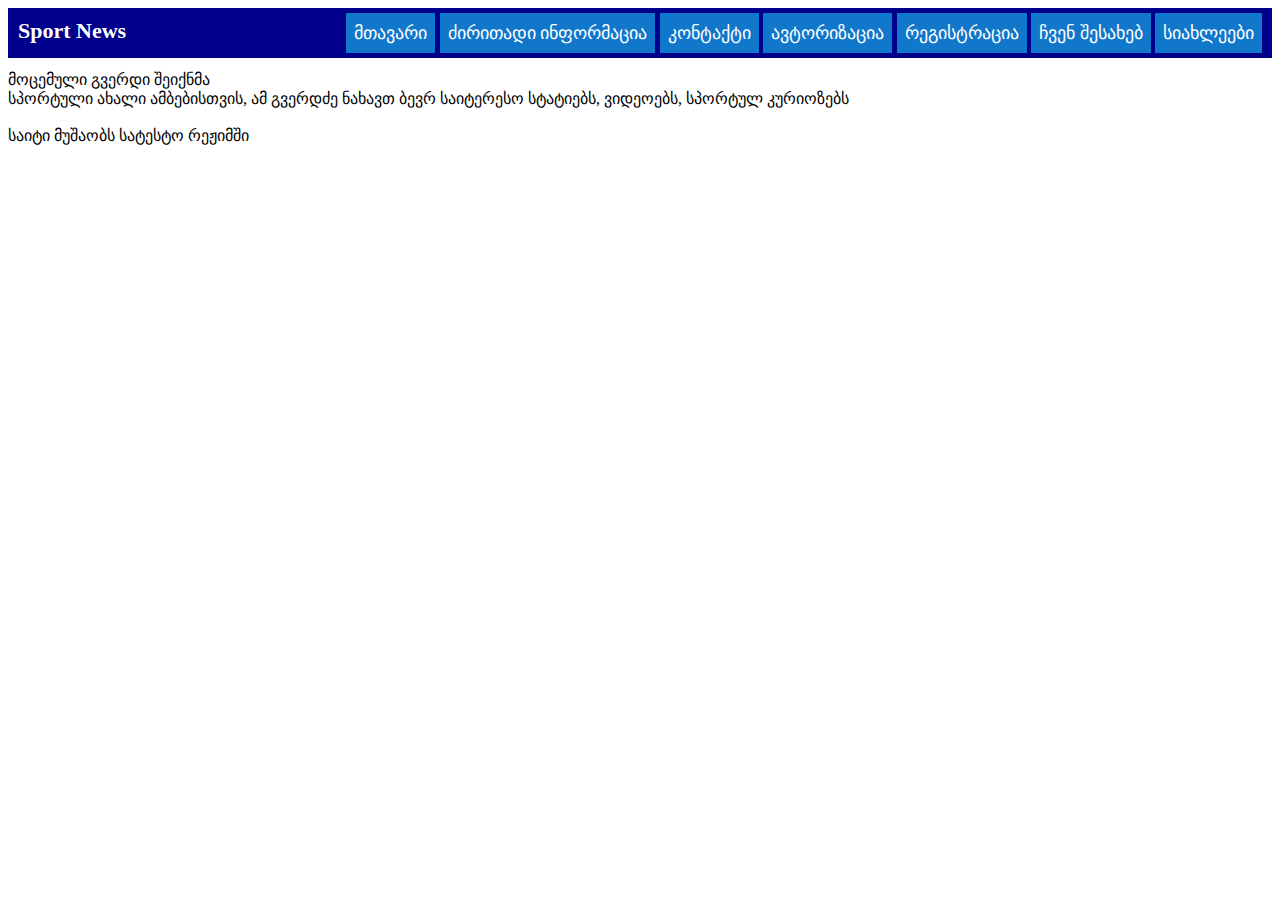
<file: index.html>
<!DOCTYPE html>
<html>
<head>
  <meta charset="utf-8">
  <meta name="viewport" content="width=device-width, initial-scale=1">
  <title>მთავარი</title>
  <link rel="stylesheet" type="text/css" href="main.css">
</head>
<body>
  <div class="nav">
        <input type="checkbox" id="nav-check">
        <div class="nav-header">
          <div class="nav-title">
           Sport News
          </div>
        </div>
        <div class="nav-links">
            <ul>
                <li><a href="index.html">მთავარი</a></li>
                <li><a href="dziritadi.html">ძირითადი ინფორმაცია</a></li>
                <li><a href="#">კონტაქტი</a></li>
                <li><a href="login.html">ავტორიზაცია</a></li>
                <li><a href="registration.html">რეგისტრაცია</a></li>
                <li><a href="#">ჩვენ შესახებ</a></li>
                <li><a href="#">სიახლეები</a></li>
            </ul>
        </div>


        <p>მოცემული გვერდი შეიქნმა სპორტული ახალი ამბებისთვის, ამ გვერდძე ნახავთ ბევრ საიტერესო სტატიებს, ვიდეოებს, სპორტულ კურიოზებს <br> 
            <br>
            საიტი მუშაობს სატესტო რეჟიმში 
        </p>
  </div>
</body>
</html>
</file>
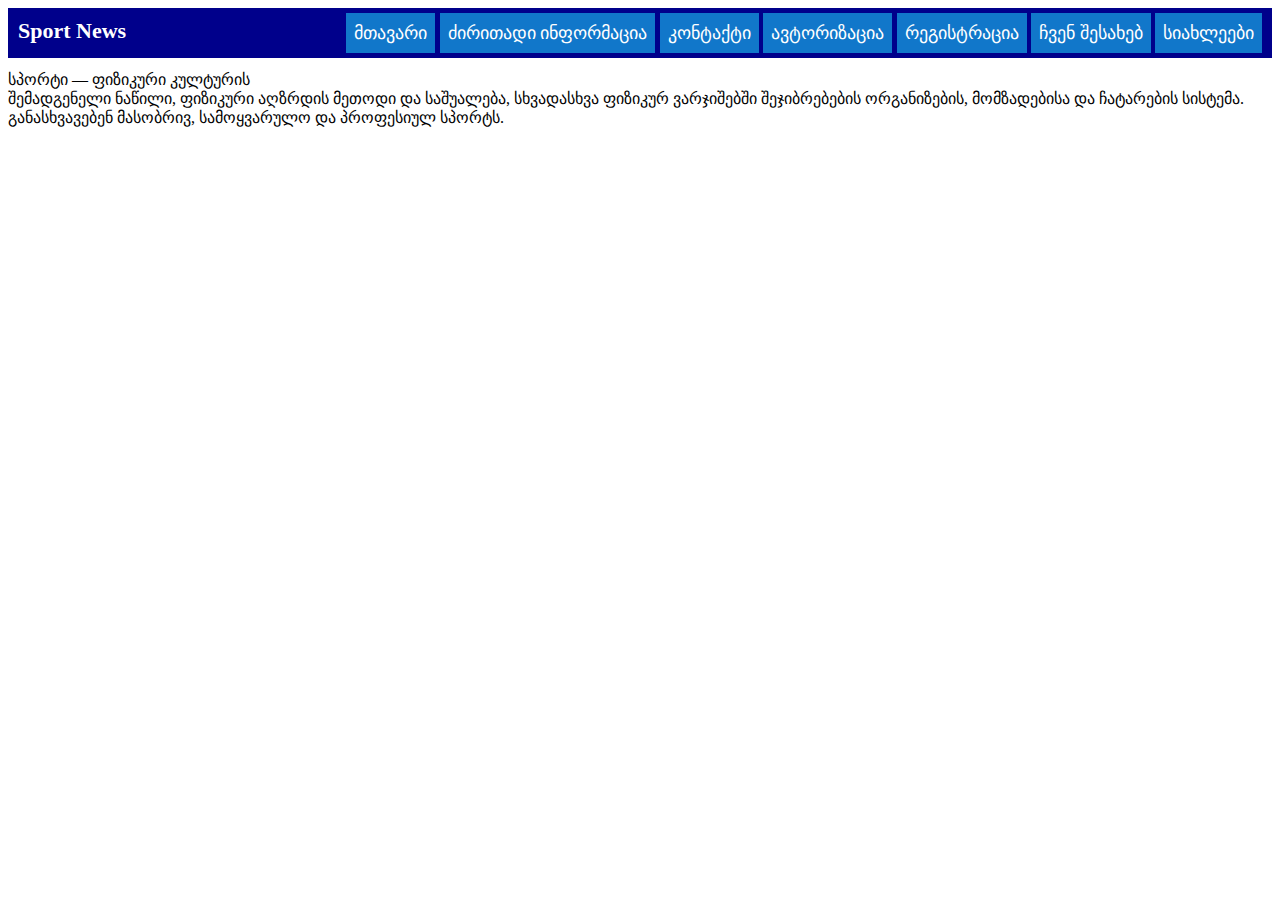
<file: dziritadi.html>
<!DOCTYPE html>
<html>
<head>
  <meta charset="utf-8">
  <meta name="viewport" content="width=device-width, initial-scale=1">
  <title>მთავარი</title>
  <link rel="stylesheet" type="text/css" href="main.css">
</head>
<body>
  <div class="nav">
        <input type="checkbox" id="nav-check">
        <div class="nav-header">
          <div class="nav-title">
           Sport News
          </div>
        </div>
        <div class="nav-btn">
          <label for="nav-check">
            <span></span>
            <span></span>
            <span></span>
          </label>
        </div>
        <div class="nav-links">
            <ul>
                <li><a href="index.html">მთავარი</a></li>
                <li><a href="dziritadi.html">ძირითადი ინფორმაცია</a></li>
                <li><a href="#">კონტაქტი</a></li>
                <li><a href="login.html">ავტორიზაცია</a></li>
                <li><a href="registration.html">რეგისტრაცია</a></li>
                <li><a href="#">ჩვენ შესახებ</a></li>
                <li><a href="#">სიახლეები</a></li>
            </ul>
        </div>
        <p >სპორტი — ფიზიკური კულტურის შემადგენელი ნაწილი, ფიზიკური აღზრდის მეთოდი და საშუალება, სხვადასხვა ფიზიკურ ვარჯიშებში შეჯიბრებების ორგანიზების, მომზადებისა და ჩატარების სისტემა. განასხვავებენ მასობრივ, სამოყვარულო და პროფესიულ სპორტს.</p>

  </div>
</body>
</html>
</file>
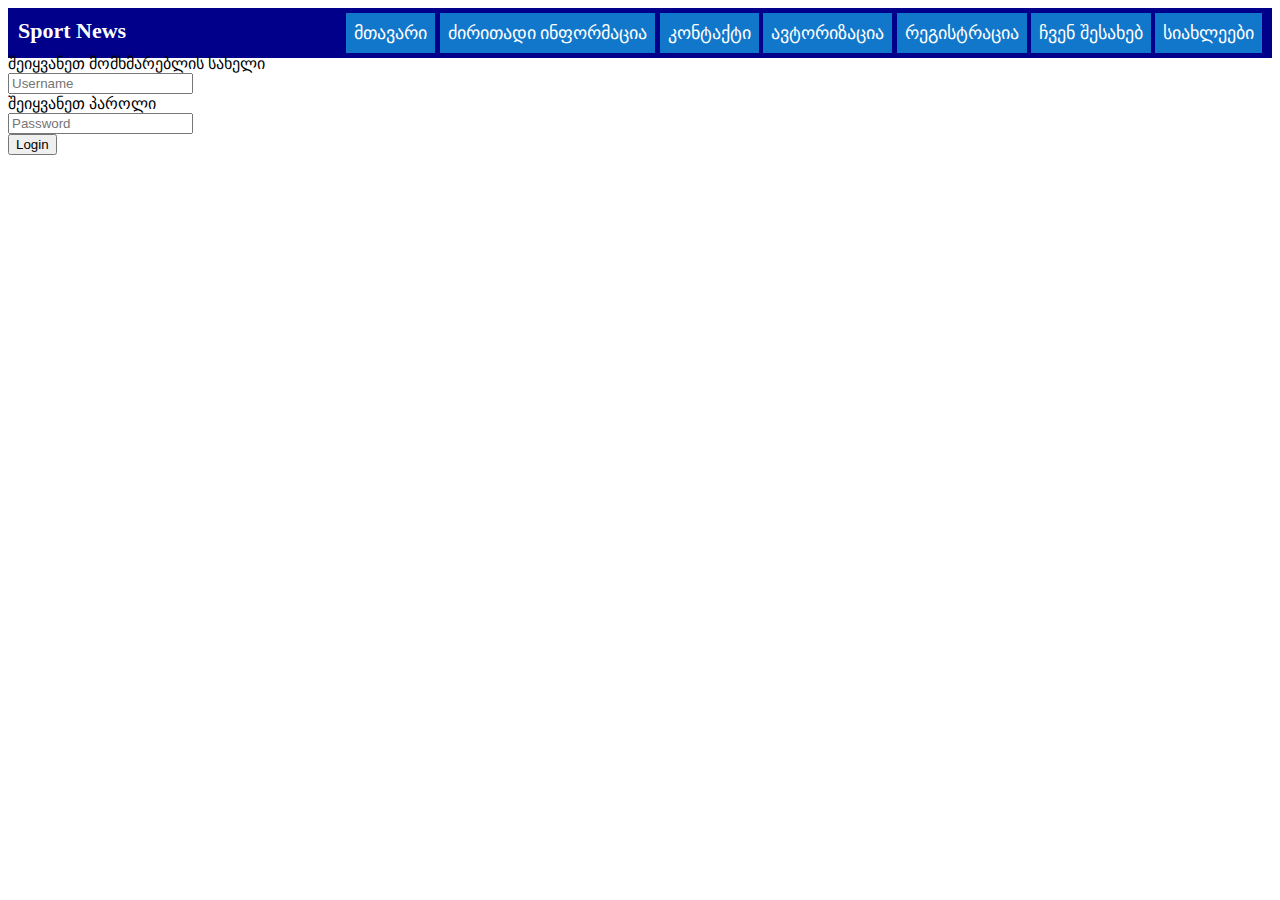
<file: login.html>
<!DOCTYPE html>
<html>
<head>
	<meta charset="utf-8">
	<meta name="viewport" content="width=device-width, initial-scale=1">
	<title>ავტორიზაცია</title>
	<link rel="stylesheet" type="text/css" href="main.css">
</head>
<body> 
	  <div class="nav">
        <input type="checkbox" id="nav-check">
        <div class="nav-header">
          <div class="nav-title">
           Sport News
          </div>
        </div>
        <div class="nav-links">
            <ul>
                <li><a href="index.html">მთავარი</a></li>
                <li><a href="dziritadi.html">ძირითადი ინფორმაცია</a></li>
                <li><a href="#">კონტაქტი</a></li>
                <li><a href="login.html">ავტორიზაცია</a></li>
                <li><a href="registration.html">რეგისტრაცია</a></li>
                <li><a href="#">ჩვენ შესახებ</a></li>
                <li><a href="#">სიახლეები</a></li>
            </ul>
        </div>


	 <div class="loginn">
	 	<form>
	 		<label>შეიყვანეთ მომხმარებლის სახელი</label> <br>
        <input type="text" name="username" placeholder="Username" required>
	 	</form>
	 	<form>
	 	<label>შეიყვანეთ პაროლი</label> <br>
        <input type="password" name="password" placeholder="Password" required>
  		</form>
        <input type="submit" value="Login">
	 	
    
     </div>

</body>
</html>
</file>
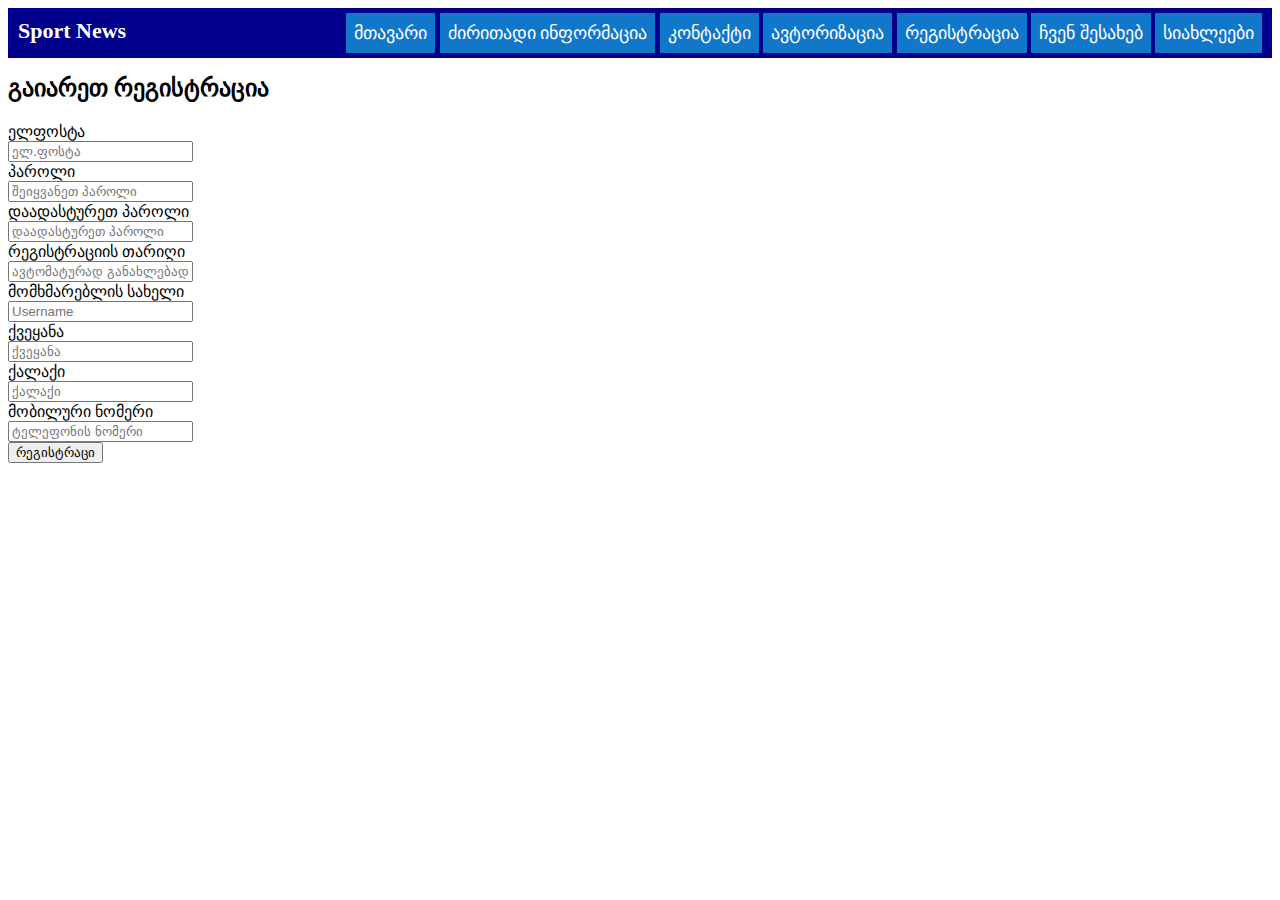
<file: registration.html>
<!DOCTYPE html>
<html>
<head>
  <meta charset="utf-8">
  <meta name="viewport" content="width=device-width, initial-scale=1">
  <title>რეგისტრაცია</title>
  <link rel="stylesheet" type="text/css" href="main.css">
</head>
<body>
  <div class="nav">
        <div class="nav-header">
          <div class="nav-title">
           Sport News
          </div>
        </div>
        <div class="nav-links">
            <ul>
                <li><a href="index.html">მთავარი</a></li>
                <li><a href="dziritadi.html">ძირითადი ინფორმაცია</a></li>
                <li><a href="#">კონტაქტი</a></li>
                <li><a href="login.html">ავტორიზაცია</a></li>
                <li><a href="registration.html">რეგისტრაცია</a></li>
                <li><a href="#">ჩვენ შესახებ</a></li>
                <li><a href="#">სიახლეები</a></li>
            </ul>
        </div>
  <div class="registration11">
    <h2>გაიარეთ რეგისტრაცია</h2>

    <div>
      <form>
        <label>ელფოსტა</label> <br>
        <input type="email" name="email" placeholder="ელ.ფოსტა">
      </form>
      <form>
        <label>პაროლი</label> <br>
        <input type="password" name="Password" placeholder="შეიყვანეთ პაროლი">
      </form>
      <form>
        <label>დაადასტურეთ პაროლი</label> <br>
        <input type="password" name="Password" placeholder="დაადასტურეთ პაროლი">
      </form>
      <form>
        <label>რეგისტრაციის თარიღი</label> <br>
        <input type="text" name="username" placeholder="ავტომატურად განახლებადი თარიღი">
      </form>
      <form>
        <label>მომხმარებლის სახელი</label> <br>
        <input type="text" name="username" placeholder="Username">
      </form>   
      <form>
        <label>ქვეყანა</label> <br>
        <input type="text" name="country" placeholder="ქვეყანა">
      </form>      
      <form>
        <label>ქალაქი</label> <br>
        <input type="text" name="city" placeholder="ქალაქი">
      </form>
      <form>
        <label>მობილური ნომერი</label> <br>
        <input type="number" name="number" placeholder="ტელეფონის ნომერი">
      </form>
      <form>
        <button>რეგისტრაცი</button>
      </form>



    </div>


</body>
</html>
</file>
<file: main.css>
.nav {
    height: 50px;
    width: 100%;
    background-color: darkblue;
    position: relative;
  }

  .nav  .nav-header {
    display: inline;
  }

  .nav  .nav-header  .nav-title {
    display: inline-block;
    font-size: 22px;
    color: #fff;
    font-weight: 550;
    padding: 10px;
  }

  .nav  .nav-btn {
    display: none;
  }

  .nav  .nav-links {
    display: inline;
    float: right;
    font-size: 18px;
  }
  .nav  .nav-links  ul li a{
    display: block;
    padding: 0 8px;
    color: #fff;
    line-height: 40px;
    font-size: 18px;
    text-decoration: none;

  }
  .nav  .nav-links  ul{
    padding: 0;
    margin-top: 5px;
    list-style: none;
    position: relative;

  }
  .nav  .nav-links  ul li{
    display: inline-block;
    background-color: #1177ca;

  }


  .nav  #nav-check {
    display: none;
  }

 .nav .nav-links ul {
 margin-left: 80px;
 margin-right: 10px;
 }

 .nav .nav-links ul a i{
    background-color: #fff;
    border-radius: 50px;
    padding: 7px;
    margin-left: 5px;
 }


  @media (max-width:750px) {
    .nav  .nav-btn {
      display: inline-block;
      position: absolute;
      right: 0px;
      top: 0px;
    }
    .nav  .nav-btn   {
      display: inline-block;
      width: 50px;
      height: 50px;
      padding: 13px;
    }

    .nav  .nav-btn  span {
      display: block;
      width: 25px;
      height: 10px;
      border-top: 2px solid #eee;
    }
    .nav  .nav-links {
      position: absolute;
      display: block;
      width: 100%;
      background-color: #333;
      overflow-y: hidden;
      top: 50px;
      left: 0px;
    }
    .nav  .nav-links  ul li a {
      display: block;
      width: 100%;
    }

      .nav  .nav-links  ul li{
        display: block;
        margin-bottom: 20px;
        background-color: #333;

      }



    }

  }
</file>
